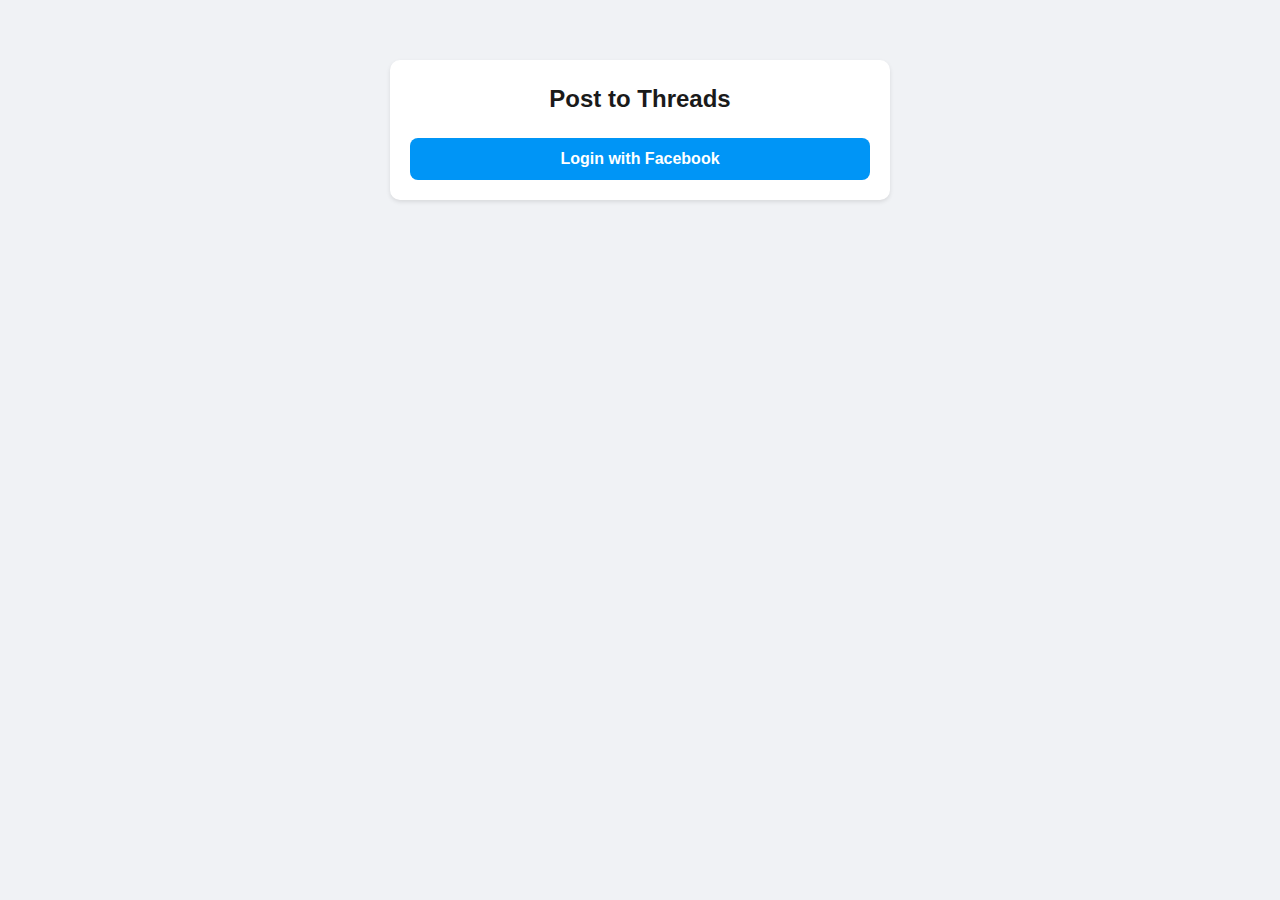
<file: ThreadsPoster3000.html>
<!DOCTYPE html>
<html lang="en">
<head>
    <meta charset="UTF-8">
    <meta name="viewport" content="width=device-width, initial-scale=1.0">
    <title>Simple Threads Poster</title>
    <style>
        * {
            box-sizing: border-box;
            margin: 0;
            padding: 0;
        }

        body {
            font-family: -apple-system, BlinkMacSystemFont, "Segoe UI", Roboto, Helvetica, Arial, sans-serif;
            line-height: 1.6;
            background-color: #f0f2f5;
            padding: 20px;
        }

        .container {
            max-width: 500px;
            margin: 40px auto;
            background: white;
            padding: 20px;
            border-radius: 10px;
            box-shadow: 0 2px 4px rgba(0, 0, 0, 0.1);
        }

        h1 {
            text-align: center;
            color: #1a1a1a;
            margin-bottom: 20px;
            font-size: 24px;
        }

        .input-group {
            margin-bottom: 15px;
        }

        textarea {
            width: 100%;
            padding: 12px;
            border: 1px solid #ddd;
            border-radius: 8px;
            min-height: 120px;
            margin-bottom: 10px;
            font-size: 16px;
            resize: vertical;
        }

        textarea:focus {
            outline: none;
            border-color: #0095f6;
        }

        button {
            width: 100%;
            padding: 12px;
            border: none;
            border-radius: 8px;
            font-size: 16px;
            font-weight: 600;
            cursor: pointer;
            transition: background-color 0.2s;
        }

        .btn-primary {
            background-color: #0095f6;
            color: white;
        }

        .btn-primary:hover {
            background-color: #0081d6;
        }

        .btn-danger {
            background-color: #ed4956;
            color: white;
            margin-top: 10px;
        }

        .btn-danger:hover {
            background-color: #c72936;
        }

        .status {
            margin-top: 15px;
            padding: 12px;
            border-radius: 8px;
            display: none;
        }

        .error {
            background-color: #ffebee;
            color: #c62828;
            border: 1px solid #ffcdd2;
        }

        .success {
            background-color: #e8f5e9;
            color: #2e7d32;
            border: 1px solid #c8e6c9;
        }

        .hidden {
            display: none;
        }

        .character-count {
            text-align: right;
            color: #666;
            margin-bottom: 10px;
            font-size: 14px;
        }
    </style>
</head>
<body>
    <div class="container">
        <h1>Post to Threads</h1>
        
        <!-- Login Section -->
        <div id="loginSection">
            <button class="btn-primary" id="loginButton" onclick="handleFacebookLogin()">
                Login with Facebook
            </button>
        </div>

        <!-- Posting Section -->
        <div id="postingSection" class="hidden">
            <div class="input-group">
                <textarea 
                    id="postText" 
                    placeholder="What's on your mind?"
                    maxlength="500"
                    oninput="updateCharacterCount(this)"
                ></textarea>
                <div class="character-count" id="charCount">0/500</div>
            </div>
            <button class="btn-primary" id="postButton" onclick="handlePost()">
                Post to Threads
            </button>
            <button class="btn-danger" id="logoutButton" onclick="handleLogout()">
                Logout
            </button>
        </div>

        <div id="statusMessage" class="status"></div>
    </div>

    <script>
        // Global variables to store user data
        let userId = '';
        let accessToken = '';

        // Initialize Facebook SDK
        window.fbAsyncInit = function() {
            FB.init({
                appId: 562769056335022, // Replace with your Facebook App ID
                cookie: true,
                xfbml: true,
                version: 'v18.0'
            });

       
       
        // Check if user is already logged in
        FB.getLoginStatus(function(response) {
            if (response.status === 'connected') {
                handleAuthResponse(response);
            }
        });
    };

    // Load Facebook SDK
    (function(d, s, id) {
        var js, fjs = d.getElementsByTagName(s)[0];
        if (d.getElementById(id)) return;
        js = d.createElement(s);
        js.id = id;
        js.src = "https://connect.facebook.net/en_US/sdk.js";
        fjs.parentNode.insertBefore(js, fjs);
    }(document, 'script', 'facebook-jssdk'));

    // Handle Facebook login
    function handleFacebookLogin() {
        // Ensure that the SDK is fully loaded before calling FB.login
        if (typeof FB !== 'undefined') {
            FB.login(function(response) {
                handleAuthResponse(response);
            }, {
                scope: 'public_profile',
                return_scopes: true
            });
        } else {
            console.error("Facebook SDK is not loaded.");
        }
    }

    // Handle authentication response
    function handleAuthResponse(response) {
        if (response.status === 'connected') {
            userId = response.authResponse.userID;
            accessToken = response.authResponse.accessToken;
            showPostingSection();
            showStatus('Logged in successfully!', 'success');
        } else {
            showLoginSection();
            showStatus('Login failed. Please try again.', 'error');
        }
    }

    // Handle logout
    function handleLogout() {
        FB.logout(function(response) {
            userId = '';
            accessToken = '';
            showLoginSection();
            showStatus('Logged out successfully!', 'success');
        });
    }

        // Handle posting to Threads
        async function handlePost() {
            const postText = document.getElementById('postText').value.trim();
            
            if (!postText) {
                showStatus('Please enter some text to post', 'error');
                return;
            }

            showStatus('Creating post...', 'success');

            try {
                // Step 1: Create thread container
                const createResponse = await fetch(
                    `https://graph.threads.net/v1.0/${userId}/threads`,
                    {
                        method: 'POST',
                        headers: {
                            'Content-Type': 'application/json',
                            'Authorization': `Bearer ${accessToken}`
                        },
                        body: JSON.stringify({
                            media_type: 'TEXT',
                            text: postText
                        })
                    }
                );

                if (!createResponse.ok) {
                    throw new Error('Failed to create thread container');
                }

                const { id: containerId } = await createResponse.json();

                showStatus('Processing... Please wait.', 'success');
                
                // Wait 30 seconds as recommended
                await new Promise(resolve => setTimeout(resolve, 30000));

                // Step 2: Publish thread
                const publishResponse = await fetch(
                    `https://graph.threads.net/v1.0/${userId}/threads_publish`,
                    {
                        method: 'POST',
                        headers: {
                            'Content-Type': 'application/json',
                            'Authorization': `Bearer ${accessToken}`
                        },
                        body: JSON.stringify({
                            creation_id: containerId
                        })
                    }
                );

                if (!publishResponse.ok) {
                    throw new Error('Failed to publish thread');
                }

                document.getElementById('postText').value = '';
                updateCharacterCount(document.getElementById('postText'));
                showStatus('Posted successfully!', 'success');

            } catch (error) {
                console.error('Error posting to Threads:', error);
                showStatus('Failed to post. Please try again.', 'error');
            }
        }

        // UI Helper Functions
        function showLoginSection() {
            document.getElementById('loginSection').classList.remove('hidden');
            document.getElementById('postingSection').classList.add('hidden');
        }

        function showPostingSection() {
            document.getElementById('loginSection').classList.add('hidden');
            document.getElementById('postingSection').classList.remove('hidden');
        }

        function showStatus(message, type) {
            const statusElement = document.getElementById('statusMessage');
            statusElement.textContent = message;
            statusElement.className = `status ${type}`;
            statusElement.style.display = 'block';

            // Hide status after 5 seconds if it's a success message
            if (type === 'success') {
                setTimeout(() => {
                    statusElement.style.display = 'none';
                }, 5000);
            }
        }

        function updateCharacterCount(textarea) {
            const count = textarea.value.length;
            document.getElementById('charCount').textContent = `${count}/500`;
        }
    </script>
</body>
</html>
</file>
